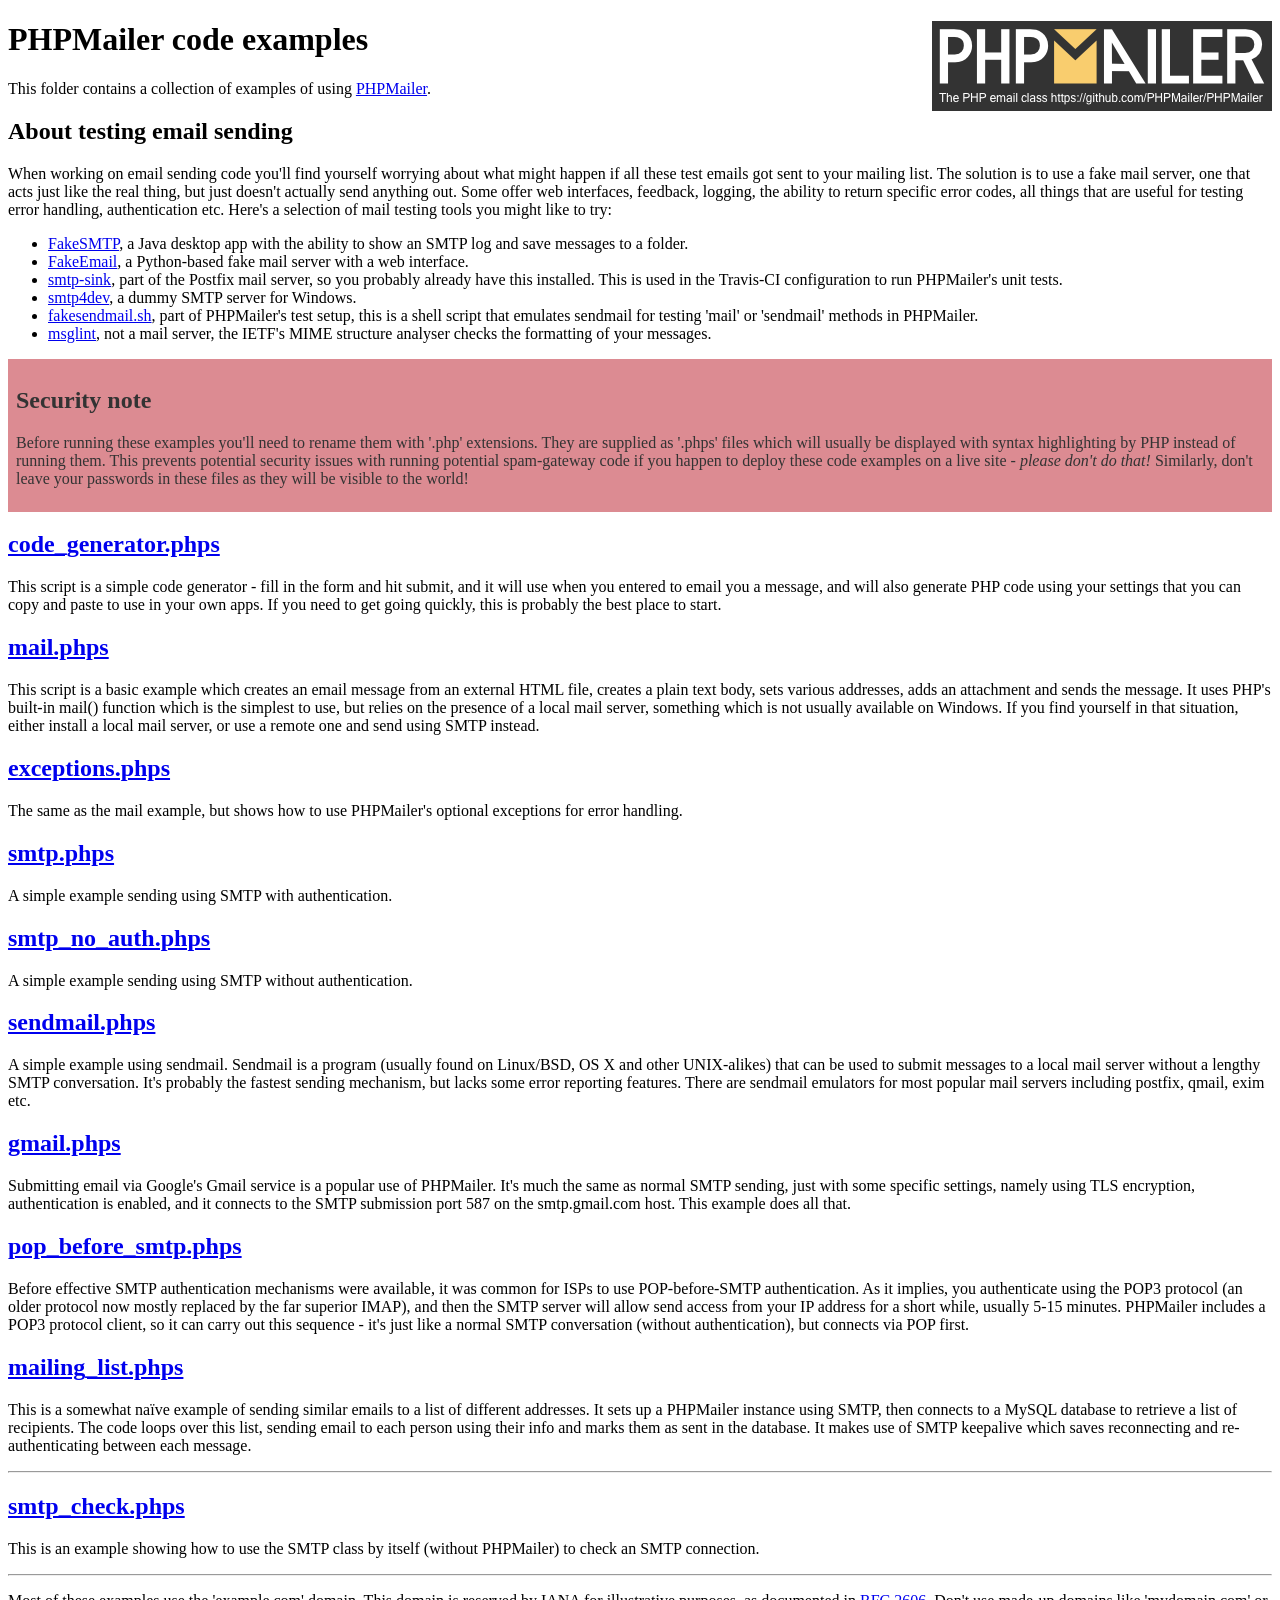
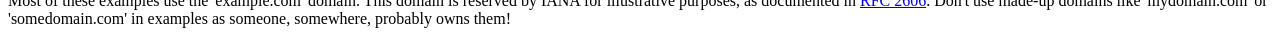
<file: libraries/PHPMailer-master/examples/index.html>
<!DOCTYPE html>
<html>
<head>
	<meta charset="UTF-8">
	<title>PHPMailer Examples</title>
</head>
<body>
<h1>PHPMailer code examples<a href="https://github.com/PHPMailer/PHPMailer"><img src="images/phpmailer.png" style="float:right; border:0;" alt="PHPMailer logo"></a></h1>
<p>This folder contains a collection of examples of using <a href="https://github.com/PHPMailer/PHPMailer">PHPMailer</a>.</p>
<h2>About testing email sending</h2>
<p>When working on email sending code you'll find yourself worrying about what might happen if all these test emails got sent to your mailing list. The solution is to use a fake mail server, one that acts just like the real thing, but just doesn't actually send anything out. Some offer web interfaces, feedback, logging, the ability to return specific error codes, all things that are useful for testing error handling, authentication etc. Here's a selection of mail testing tools you might like to try:</p>
<ul>
  <li><a href="https://github.com/Nilhcem/FakeSMTP">FakeSMTP</a>, a Java desktop app with the ability to show an SMTP log and save messages to a folder. </li>
  <li><a href="https://github.com/isotoma/FakeEmail">FakeEmail</a>, a Python-based fake mail server with a web interface.</li>
  <li><a href="http://www.postfix.org/smtp-sink.1.html">smtp-sink</a>, part of the Postfix mail server, so you probably already have this installed. This is used in the Travis-CI configuration to run PHPMailer's unit tests.</li>
  <li><a href="http://smtp4dev.codeplex.com">smtp4dev</a>, a dummy SMTP server for Windows.</li>
  <li><a href="https://github.com/PHPMailer/PHPMailer/blob/master/test/fakesendmail.sh">fakesendmail.sh</a>, part of PHPMailer's test setup, this is a shell script that emulates sendmail for testing 'mail' or 'sendmail' methods in PHPMailer.</li>
  <li><a href="http://tools.ietf.org/tools/msglint/">msglint</a>, not a mail server, the IETF's MIME structure analyser checks the formatting of your messages.</li>
</ul>
<div style="padding: 8px; color: #333333; background-color: #dc8b92">
<h2>Security note</h2>
<p>Before running these examples you'll need to rename them with '.php' extensions. They are supplied as '.phps' files which will usually be displayed with syntax highlighting by PHP instead of running them. This prevents potential security issues with running potential spam-gateway code if you happen to deploy these code examples on a live site - <em>please don't do that!</em> Similarly, don't leave your passwords in these files as they will be visible to the world!</p>
</div>
<h2><a href="code_generator.phps">code_generator.phps</a></h2>
<p>This script is a simple code generator - fill in the form and hit submit, and it will use when you entered to email you a message, and will also generate PHP code using your settings that you can copy and paste to use in your own apps. If you need to get going quickly, this is probably the best place to start.</p>
<h2><a href="mail.phps">mail.phps</a></h2>
<p>This script is a basic example which creates an email message from an external HTML file, creates a plain text body, sets various addresses, adds an attachment and sends the message. It uses PHP's built-in mail() function which is the simplest to use, but relies on the presence of a local mail server, something which is not usually available on Windows. If you find yourself in that situation, either install a local mail server, or use a remote one and send using SMTP instead.</p>
<h2><a href="exceptions.phps">exceptions.phps</a></h2>
<p>The same as the mail example, but shows how to use PHPMailer's optional exceptions for error handling.</p>
<h2><a href="smtp.phps">smtp.phps</a></h2>
<p>A simple example sending using SMTP with authentication.</p>
<h2><a href="smtp_no_auth.phps">smtp_no_auth.phps</a></h2>
<p>A simple example sending using SMTP without authentication.</p>
<h2><a href="sendmail.phps">sendmail.phps</a></h2>
<p>A simple example using sendmail. Sendmail is a program (usually found on Linux/BSD, OS X and other UNIX-alikes) that can be used to submit messages to a local mail server without a lengthy SMTP conversation. It's probably the fastest sending mechanism, but lacks some error reporting features. There are sendmail emulators for most popular mail servers including postfix, qmail, exim etc.</p>
<h2><a href="gmail.phps">gmail.phps</a></h2>
<p>Submitting email via Google's Gmail service is a popular use of PHPMailer. It's much the same as normal SMTP sending, just with some specific settings, namely using TLS encryption, authentication is enabled, and it connects to the SMTP submission port 587 on the smtp.gmail.com host. This example does all that.</p>
<h2><a href="pop_before_smtp.phps">pop_before_smtp.phps</a></h2>
<p>Before effective SMTP authentication mechanisms were available, it was common for ISPs to use POP-before-SMTP authentication. As it implies, you authenticate using the POP3 protocol (an older protocol now mostly replaced by the far superior IMAP), and then the SMTP server will allow send access from your IP address for a short while, usually 5-15 minutes. PHPMailer includes a POP3 protocol client, so it can carry out this sequence - it's just like a normal SMTP conversation (without authentication), but connects via POP first.</p>
<h2><a href="mailing_list.phps">mailing_list.phps</a></h2>
<p>This is a somewhat naïve example of sending similar emails to a list of different addresses. It sets up a PHPMailer instance using SMTP, then connects to a MySQL database to retrieve a list of recipients. The code loops over this list, sending email to each person using their info and marks them as sent in the database. It makes use of SMTP keepalive which saves reconnecting and re-authenticating between each message.</p>
<hr>
<h2><a href="smtp_check.phps">smtp_check.phps</a></h2>
<p>This is an example showing how to use the SMTP class by itself (without PHPMailer) to check an SMTP connection.</p>
<hr>
<p>Most of these examples use the 'example.com' domain. This domain is reserved by IANA for illustrative purposes, as documented in <a href="http://tools.ietf.org/html/rfc2606">RFC 2606</a>. Don't use made-up domains like 'mydomain.com' or 'somedomain.com' in examples as someone, somewhere, probably owns them!</p>
</body>
</html>
</file>
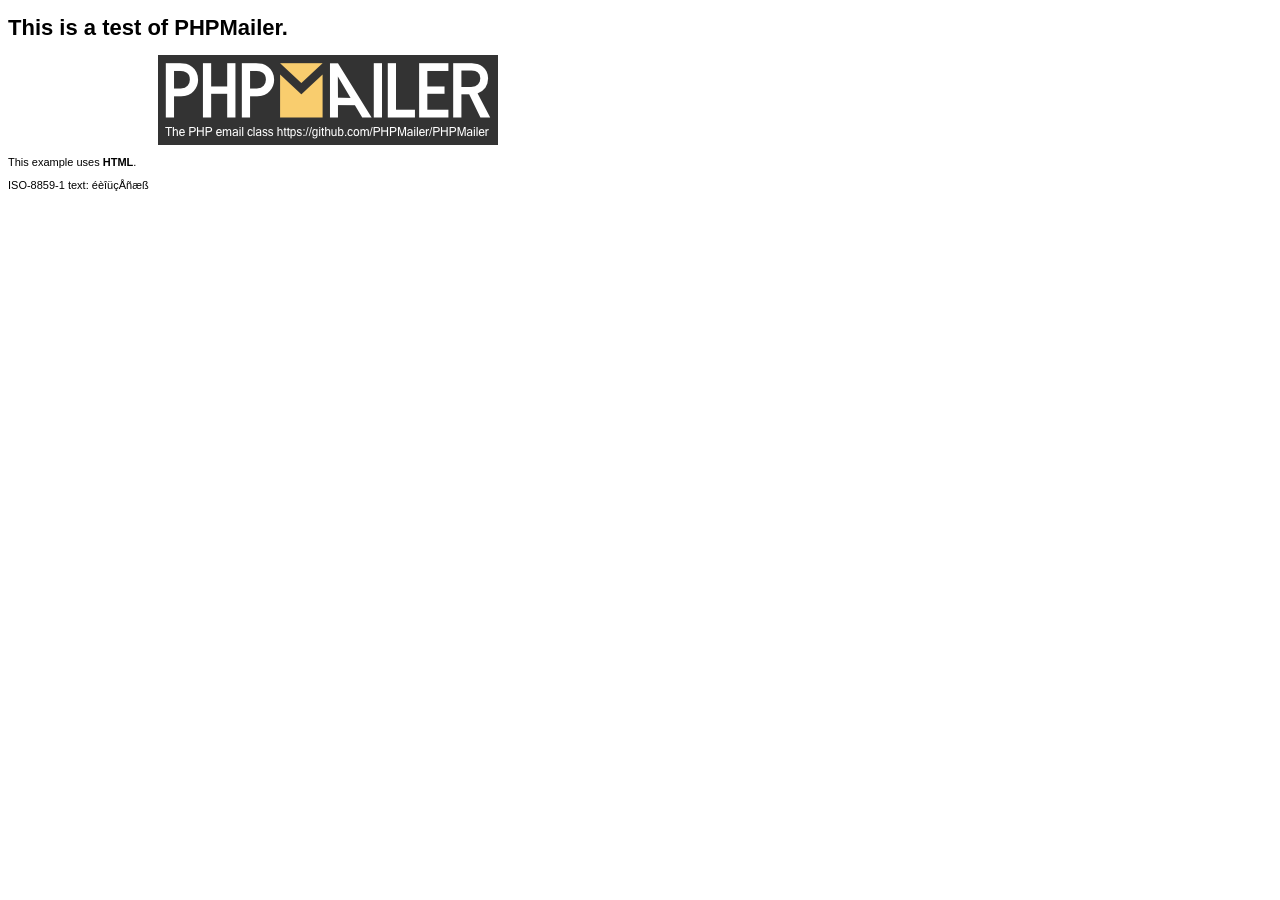
<file: libraries/PHPMailer-master/examples/contents.html>
<!DOCTYPE HTML PUBLIC "-//W3C//DTD HTML 4.01 Transitional//EN" "http://www.w3.org/TR/html4/loose.dtd">
<html>
<head>
  <meta http-equiv="Content-Type" content="text/html; charset=iso-8859-1">
  <title>PHPMailer Test</title>
</head>
<body>
<div style="width: 640px; font-family: Arial, Helvetica, sans-serif; font-size: 11px;">
  <h1>This is a test of PHPMailer.</h1>
  <div align="center">
    <a href="https://github.com/PHPMailer/PHPMailer/"><img src="images/phpmailer.png" height="90" width="340" alt="PHPMailer rocks"></a>
  </div>
  <p>This example uses <strong>HTML</strong>.</p>
  <p>ISO-8859-1 text: ���������</p>
</div>
</body>
</html>
</file>
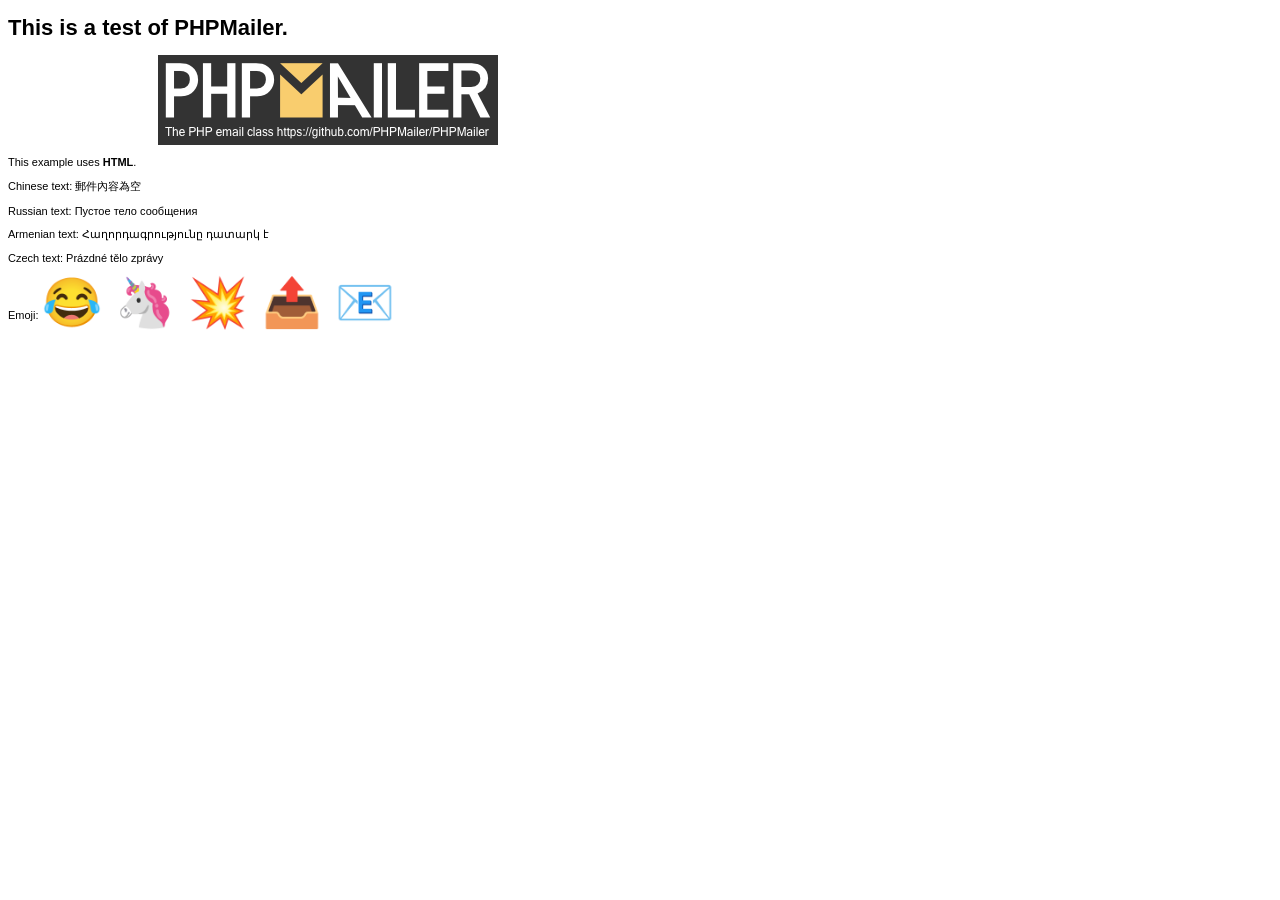
<file: libraries/PHPMailer-master/examples/contentsutf8.html>
<!DOCTYPE HTML PUBLIC "-//W3C//DTD HTML 4.01 Transitional//EN" "http://www.w3.org/TR/html4/loose.dtd">
<html>
<head>
  <meta http-equiv="Content-Type" content="text/html; charset=utf-8">
  <title>PHPMailer Test</title>
</head>
<body>
<div style="width: 640px; font-family: Arial, Helvetica, sans-serif; font-size: 11px;">
  <h1>This is a test of PHPMailer.</h1>
  <div align="center">
    <a href="https://github.com/PHPMailer/PHPMailer/"><img src="images/phpmailer.png" height="90" width="340" alt="PHPMailer rocks"></a>
  </div>
  <p>This example uses <strong>HTML</strong>.</p>
  <p>Chinese text: 郵件內容為空</p>
  <p>Russian text: Пустое тело сообщения</p>
  <p>Armenian text: Հաղորդագրությունը դատարկ է</p>
  <p>Czech text: Prázdné tělo zprávy</p>
  <p>Emoji: <span style="font-size: 48px">😂 🦄 💥 📤 📧</span></p>
</div>
</body>
</html>
</file>
